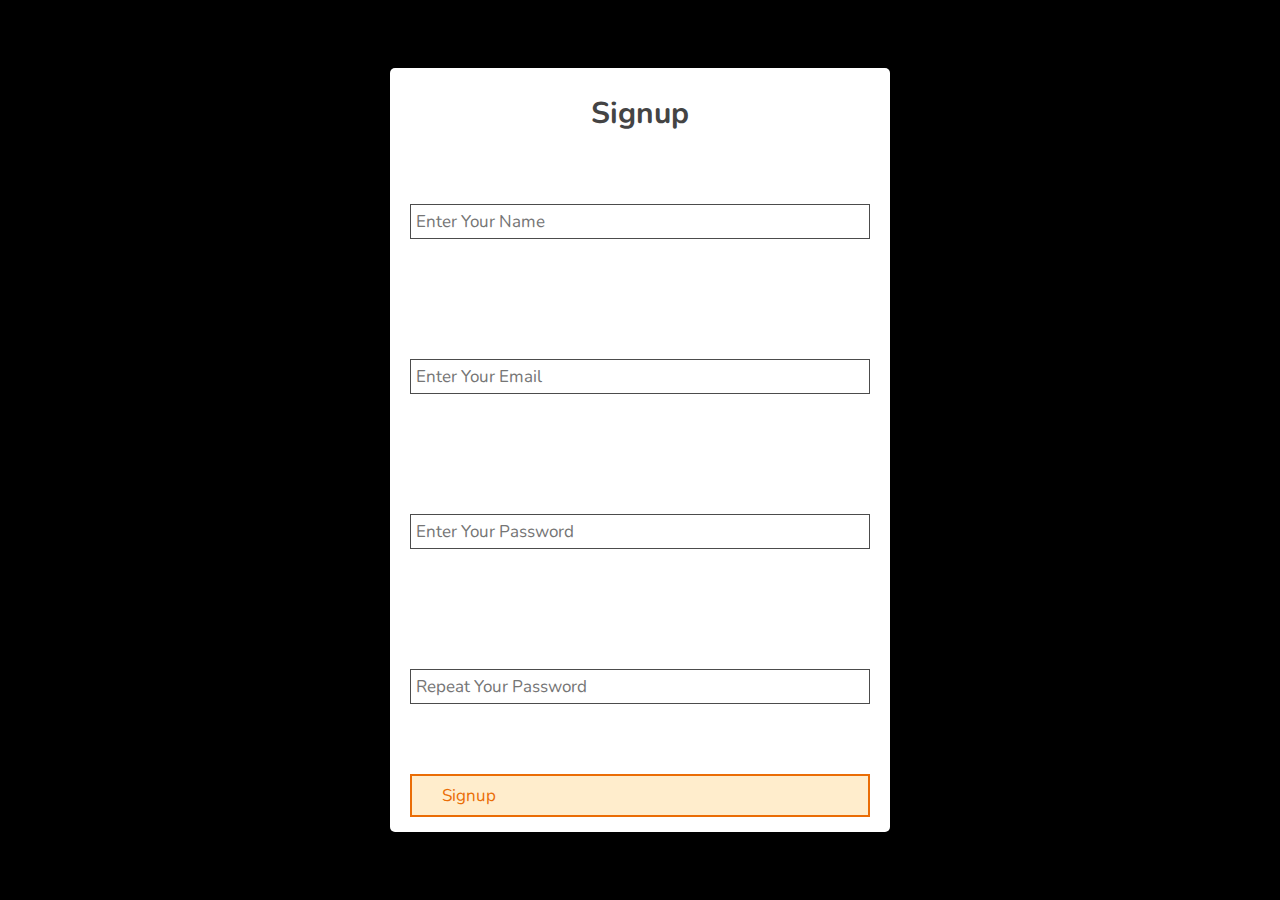
<file: signup.html>
<!DOCTYPE html>
<html lang="en">
<head>
    <meta charset="UTF-8">
    <meta http-equiv="X-UA-Compatible" content="IE=edge">
    <meta name="viewport" content="width=device-width, initial-scale=1.0">

    <link rel="stylesheet" href="https://unpkg.com/swiper/swiper-bundle.min.css"/>
    <link rel="stylesheet" href="https://cdnjs.cloudflare.com/ajax/libs/font-awesome/5.15.3/css/all.min.css">
    
    <link rel="stylesheet" type="text/css" href="css/style.css">
    <link rel="stylesheet" type="text/css" href="css/font-awesome.css">
    <title>Signup</title>
</head>
<body>

 <!-- Signup form container starts -->
<div class="signup-form-container">
    <form action="">
        <h3>Signup</h3>
        <input type="email" class="box" placeholder="enter your name">
        <input type="email" class="box" placeholder="enter your email">
        <input type="password" class="box" placeholder="enter your password">
        <input type="password" class="box" placeholder="repeat your password">
        <a href="index.html" class="btn">Signup</a>
    </form>
</div>
<!-- Signup form container ends -->
</body>
</html>
</file>
<file: css/style.css>
@import url("https://fonts.googleapis.com/css2?family=Nunito:wght@200;300;400;600;700&display=swap");

:root {
    --orange: #ea6d06;
}

* {
    font-family: "Nunito", sans-serif;
    margin: 0;
    padding: 0;
    box-sizing: border-box;
    text-transform: capitalize;
    outline: none;
    border: none;
    text-decoration: none;
    transition: all 0.2s linear;
}

*::selection {
    background-color: var(--orange);
    color: #fff;
}

html {
    font-size: 62.5%;
    overflow-x: hidden;
    scroll-padding-top: 6rem;
    scroll-behavior: smooth;
}

section {
    padding: 2rem 9%;
}

/* Heading */
.heading {
    text-align: center;
    padding: 2.5rem;
}

.heading span {
    font-size: 3.5rem;
    background: rgba(255, 165, 0, 0.2);
    color: var(--orange);
    border-radius: 0.5rem;
    padding: 0.2rem 1rem;
}

.heading span.space {
    background: none;
}

/* Button */
.btn {
    display: inline-block;
    margin-top: 1rem;
    background: var(--orange);
    color: #fff;
    padding: 0.8rem 3rem;
    border: 0.2rem solid var(--orange);
    cursor: pointer;
    font-size: 1.7rem;
}

.btn {
    background-color: rgba(255, 165, 0, 0.2);
    color: var(--orange);
}

/* Header */
header {
    position: fixed;
    top: 0;
    right: 0;
    left: 0;
    background: #333;
    z-index: 1000;
    display: flex;
    align-items: center;
    justify-content: space-between;
    padding: 2rem 9%;
}

header .logo {
    font-size: 2.5rem;
    font-weight: bolder;
    color: #fff;
    text-transform: uppercase;
}

header .logo span {
    color: var(--orange);
}

header .navbar a {
    color: #fff;
    font-size: 2rem;
    margin: 0 2rem;
}

header .navbar a:hover {
    color: var(--orange);
}

header .icons i {
    font-size: 2.5rem;
    color: #fff;
    cursor: pointer;
    margin-right: 2rem;
}

header .icons i:hover {
    color: var(--orange);
}

/* Login */
.login-form-container {
    position: fixed;
    top: 120%;
    right: 0;
    z-index: 1000;
    min-height: 100vh;
    width: 100%;
    background: rgba(0, 0, 0, 7);
    display: flex;
    align-items: center;
    justify-content: center;
}

.login-form-container.active {
    top: 0;
}

.login-form-container form {
    margin: 2rem;
    padding: 1.5rem 2rem;
    border-radius: 0.5rem;
    background: #fff;
    width: 50rem;
}

.login-form-container form h3 {
    font-size: 3rem;
    color: #444;
    text-rendering: unset;
    text-align: center;
    padding: 1rem 0;
}

.login-form-container form .box {
    width: 100%;
    padding: 1rem;
    font-size: 1.7rem;
    color: #333;
    margin: 6rem 0;
    border: 0.1rem solid rgba(0, 0, 0, 0.7);
}

.login-form-container form .box:focus {
    border-color: var(--orange);
}

.login-form-container form #remember {
    margin: 2rem 0;
}

.login-form-container form label {
    font-size: 1.5rem;
}

.login-form-container form .btn {
    display: block;
    width: 100%;
}

.login-form-container form p {
    padding: 0.5rem 0;
    font-size: 1.5rem;
    color: #666;
}

.login-form-container form p a {
    color: var(--orange);
}

.login-form-container form p a:hover {
    color: #333;
    text-decoration: underline;
}

.login-form-container #form-close {
    position: absolute;
    top: 2rem;
    right: 3rem;
    font-size: 5rem;
    color: #fff;
    cursor: pointer;
}

/* Signup */
.signup-form-container {
    position: fixed;
    top: 0%;
    right: 0;
    z-index: 1000;
    min-height: 100vh;
    width: 100%;
    background: rgba(0, 0, 0, 7);
    display: flex;
    align-items: center;
    justify-content: center;
}

.signup-form-container.active {
    top: 0;
}

.signup-form-container form {
    margin: 2rem;
    padding: 1.5rem 2rem;
    border-radius: 0.5rem;
    background: #fff;
    width: 50rem;
}

.signup-form-container form h3 {
    font-size: 3rem;
    color: #444;
    text-rendering: unset;
    text-align: center;
    padding: 1rem 0;
}

.signup-form-container form h3 {
    font-size: 3rem;
    color: #444;
    text-rendering: unset;
    text-align: center;
    padding: 1rem 0;
}

.signup-form-container form .box {
    width: 100%;
    padding: 0.5rem;
    font-size: 1.7rem;
    color: #333;
    margin: 6rem 0;
    border: 0.1rem solid rgba(0, 0, 0, 0.7);
}

.signup-form-container form .box:focus {
    border-color: var(--orange);
}

.signup-form-container form #remember {
    margin: 2rem 0;
}

.signup-form-container form label {
    font-size: 1.5rem;
}

.signup-form-container form .btn {
    display: block;
    width: 100%;
}

.signup-form-container form p {
    padding: 0.5rem 0;
    font-size: 1.5rem;
    color: #666;
}

.signup-form-container form p a {
    color: var(--orange);
}

.sigup-form-container form p a:hover {
    color: #333;
    text-decoration: underline;
}

#menu-bar {
    color: #fff;
    border: 1rem solid #fff;
    border-radius: 0.5rem;
    font-size: 3rem;
    padding: 0.5rem 1.2rem;
    cursor: pointer;
    display: none;
}

/* Home */
.home {
    min-height: 100vh;
    display: flex;
    align-items: flex;
    justify-content: center;
    flex-flow: column;
    position: relative;
    z-index: 0;
}

.home .content {
    text-align: center;
}

.home .content h3 {
    font-size: 4.5rem;
    color: #000;
    text-transform: uppercase;
    text-shadow: 0 0.3rem 0.5rem rgba(0, 0, 0, 0.1);
    padding: 5rem;
    text-align: center;
}

.home .content p {
    font-size: 2.5rem;
    color: #000;
    padding: 0rem;
    text-align: center;
}

.home .image-container img {
    position: absolute;
    top: 0;
    left: 0;
    z-index: -1;
    height: 100%;
    width: 100%;
    object-fit: fill;
    padding: 40rem;
}

#image-slider {
    width: 800px;
    padding: 0.5rem;
    height: 100%;
}

/* Book */
.book .row {
    display: flex;
    flex-wrap: wrap;
    gap: 1.5rem;
    align-items: center;
}

.book .row .image {
    flex: 1 1 40rem;
}

.book .row .image img {
    width: 100%;
}

.book .row .image {
    flex: 1 1 40rem;
    padding: 2rem;
    box-shadow: 1 1rem 2rem rgba(0, 0, 0, 0.1);
    border-radius: 0.5rem;
}

.book .row form .inputBox {
    padding: 0.5rem 0;
}

.book .row form .inputBox input {
    width: 100%;
    padding: 1rem;
    border: 0.1rem solid rgba(0, 0, 0, 0.1);
    font-size: 2rem;
    color: #333;
    text-transform: none;
}

.book .row form .inputBox h3 {
    font-size: 2rem;
    padding: 2rem 0;
    color: #666;
}

/* Packages */
.packages .box-container {
    display: flex;
    flex-wrap: wrap;
    gap: 2rem;
}

.packages .box-container .box {
    flex: 1 1 30rem;
    border-radius: 0.5rem;
    overflow: hidden;
    box-shadow: 0 1rem 2rem rgba(0, 0, 0, 0.1);
}

.packages .box-container .box img {
    height: 25rem;
    width: 100%;
    object-fit: cover;
}

.packages .box-container .box .content {
    padding: 2rem;
}

.packages .box-container .box .content h3 {
    font-size: 2rem;
    color: #333;
}

.packages .box-container .box .content h3 i {
    color: var(--orange);
    padding: 0.5rem;
}

.packages .box-container .box .content p {
    font-size: 1.7rem;
    color: #666;
    padding: 1rem 0;
}

.packages .box-container .box .content .stars i {
    font-size: 1.7rem;
    color: var(--orange);
}

.packages .box-container .box .content .price {
    font-size: 2rem;
    color: #333;
    padding-top: 1rem;
}

.packages .box-container .box .content .price span {
    color: #666;
    font-size: 1.5rem;
    text-decoration: line-through;
}

/* Services */
.services .box-container {
    display: flex;
    flex-wrap: wrap;
    gap: 1.5rem;
}

.services .box-container .box {
    flex: 1 1 30rem;
    border-radius: 0.5rem;
    padding: 1rem;
    text-align: center;
}

.services .box-container .box i {
    padding: 1rem;
    font-size: 5rem;
    color: var(--orange);
}

.services .box-container .box h3 {
    font-size: 2.5rem;
    color: #333;
}

.services .box-container .box p {
    font-size: 1.5rem;
    color: #666;
    padding: 1rem 0;
}

.services .box-container .box:hover {
    box-shadow: 0 1rem 2rem;
}

/* Activites*/
.activities .box-container {
    display: flex;
    flex-wrap: wrap;
    gap: 1.5rem;
}

.activities .box-container .box {
    overflow: hidden;
    box-shadow: 0 1rem 2rem rgba(0, 0, 0, 0.1);
    border: 1rem solid #fff;
    border-radius: 0.5rem;
    flex: 1 1 30rem;
    height: 25rem;
    position: relative;
}

.activities .box-container .box img {
    height: 100%;
    width: 100%;
    object-fit: cover;
}

.activities .box-container .box .content {
    position: absolute;
    top: -100%;
    left: 0;
    height: 100%;
    width: 100%;
    text-align: center;
    background: rgba(0, 0, 0, 0.7);
    padding: 2rem;
    padding-top: 5rem;
}

.activities .box-container .box .content:hover {
    top: 0;
}

.activities .box-container .box .content h3 {
    font-size: 2.5rem;
    color: var(--orange);
}

.activities .box-container .box .content p {
    font-size: 1.5rem;
    color: #eee;
    padding: 0.5rem 0;
}

/* Review*/
.review .review-slider {
    padding-bottom: 2rem;
}

.review .box {
    padding: 2rem;
    text-align: center;
    border-radius: 0.5rem;
}

.review .box img {
    height: 13rem;
    width: 13rem;
    border-radius: 50%;
    object-fit: cover;
    margin-bottom: 1rem;
}

.review .box h3 {
    color: #333;
    font-size: 2.5rem;
}

.review .box p {
    color: #666;
    font-size: 2rem;
    padding: 1rem 0;
}

.review .box .stars i {
    color: #333;
    font-size: 1.5rem;
    color: var(--orange);
}

/* Contact*/
.contact .row {
    display: flex;
    flex-wrap: wrap;
    gap: 1.5rem;
}

.contact .row .image {
    width: 50%;
}

.contact .row .image img {
    flex-wrap: 1 1 35rem;
    width: 100%;
}

.contact .row form {
    flex-wrap: 1 1 50rem;
    padding: 2rem;
    box-shadow: 0 1rem 2rem rgba(0, 0, 0, 0.1);
    border-radius: 0.5rem;
}

.contact .row form .inputBox {
    display: flex;
    flex-wrap: wrap;
    justify-content: space-between;
}

.contact .row form .inputBox input,
.contact .row form textarea {
    width: 49%;
    margin: 1rem 0;
    padding: 1rem;
    font-size: 1.7rem;
    color: #333;
    background: #f7f7f7;
}

.contact .row form textarea {
    height: 15rem;
    resize: none;
    width: 100%;
}

/* Footer */
.footer {
    background: #333;
}

.footer .box-container {
    display: flex;
    flex-wrap: wrap;
    gap: 1.5rem;
}

.footer .box-container .box {
    padding: 1rem 0;
    flex: 1 1 25rem;
}

.footer .box-container .box h3 {
    font-size: 2.5rem;
    padding: 2rem 0;
    color: #fff;
}

.footer .box-container .box p {
    font-size: 1.5rem;
    color: #eee;
}

.footer .box-container .box a {
    display: block;
    padding: 2rem;
    font-size: 2rem;
    color: #eee;
}

.footer .box-container .box a:hover {
    color: var(--orange);
    text-decoration: underline;
}

.footer .credit {
    text-align: center;
    padding: 2rem 1rem;
    margin-top: 1rem;
    font-size: 2rem;
    font-weight: normal;
    color: #fff;
    border-top: 0.1rem solid rgba(255, 255, 255, 0.2);
}

.footer .credit span {
    color: var(--orange);
}

/* Media Queries */
@media (max-width: 1200px) {
    html {
        font-size: 55%;
    }
}

@media (max-width: 991px) {
    header {
        padding: 2rem;
    }

    section {
        padding: 2rem;
    }
}

@media (max-width: 768px) {
    #menu-bar {
        display: initial;
    }

    header .navbar {
        position: absolute;
        top: 100%;
        right: 0;
        left: 0;
        background: #333;
        border-top: 0.1rem solid rgba(255, 255, 255, 0.2);
        padding: 1rem 2rem;
        clip-path: polygon(0 0, 100% 0, 100% 0, 0 0);
    }

    header .navbar.active {
        clip-path: polygon(0 0, 100% 0, 100% 100%, 0 100%);
    }

    header .navbar a {
        display: block;
        border-radius: 0.5rem;
        padding: 1.5rem;
        margin: 1.5rem 0;
        background: #222;
    }
}

@media (max-width: 450px) {
    html {
        font-size: 50%;
    }

    .heading span {
        font-size: 2.5rem;
    }
}
</file>
